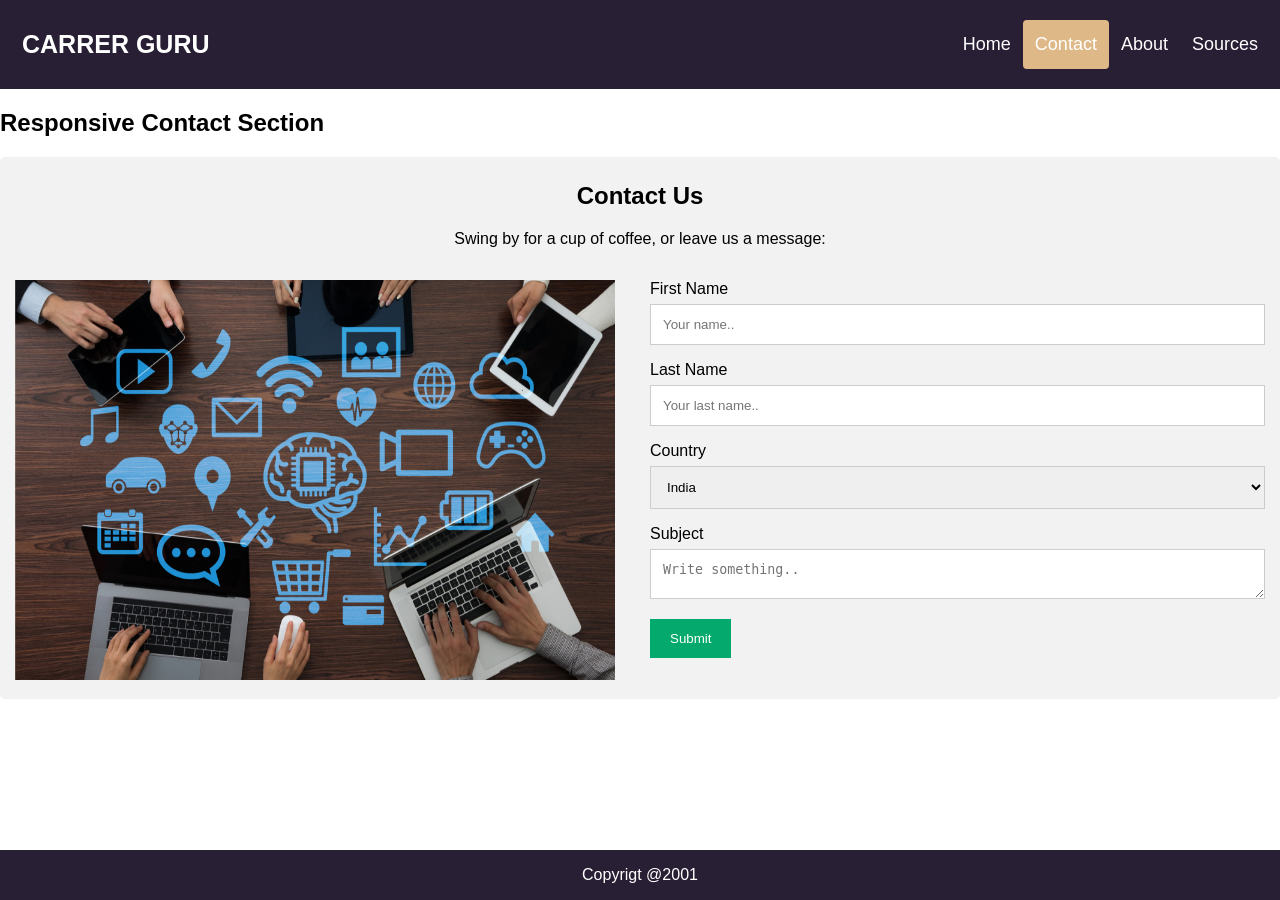
<file: contactus.html>
<!DOCTYPE html>
<html>
<head>
<meta name="viewport" content="width=device-width, initial-scale=1">

<style>
* {box-sizing: border-box;}

body { 
  margin: 0;
  font-family: Arial, Helvetica, sans-serif;
}

.header {
  overflow: hidden;
  background-color:rgb(41, 31, 53);
  padding: 20px 10px;
}

.header a {
  float: left;
  color:white;
  text-align: center;
  padding: 12px;
  text-decoration: none;
  font-size: 18px; 
  line-height: 25px;
  border-radius: 4px;
}

.header a.logo {
  font-size: 25px;
  font-weight: bold;
}

.header a:hover {
  background-color: #ddd;
  color: black;
}

.header a.active {
  background-color: burlywood;
  color: white;
}

.header-right {
  float: right;
}

@media screen and (max-width: 500px) {
  .header a {
    float: none;
    display: block;
    text-align: left;
  }
  
  .header-right {
    float: none;
  }
}
.footer {
   position: fixed;
   left: 0;
   bottom: 0;
   width: 100%;
   background-color: rgb(41, 31, 53);
   color: white;
   text-align: center;
}
 img{
  background-image: url("image2/img1.jpg");
   background-repeat: no-repeat;
   background-attachment: fixed;
   background-size: 600px;
   
   height: 400px;
   width:600px;


}
body {
  font-family: Arial, Helvetica, sans-serif;
}

* {
  box-sizing: border-box;
}

/* Style inputs */
input[type=text], select, textarea {
  width: 100%;
  padding: 12px;
  border: 1px solid #ccc;
  margin-top: 6px;
  margin-bottom: 16px;
  resize: vertical;
}

input[type=submit] {
  background-color: #04AA6D;
  color: white;
  padding: 12px 20px;
  border: none;
  cursor: pointer;
}

input[type=submit]:hover {
  background-color: #45a049;
}

/* Style the container/contact section */
.container {
  border-radius: 5px;
  background-color: #f2f2f2;
  padding: 5px;
}

/* Create two columns that float next to eachother */
.column {
  float: left;
  width: 50%;
  margin-top: 6px;
  padding: 10px;
}

/* Clear floats after the columns */
.row:after {
  content: "";
  display: table;
  clear: both;
}

/* Responsive layout - when the screen is less than 600px wide, make the two columns stack on top of each other instead of next to each other */
@media screen and (max-width: 600px) {
  .column, input[type=submit] {
    width: 100%;
    margin-top: 0;
  }
}

</style>
</head>
<body>

<div class="header">
  <a href="#default" class="logo">CARRER GURU</a>
  <div class="header-right">
  
       
    <a href="index.html" >Home</a>
    
    <a class="active">Contact</a>
    
    <a href="About.html">About</a>
    <a href="Sources.html">Sources</a>
  </div>
</div>


<h2>Responsive Contact Section</h2>


<div class="container">
  <div style="text-align:center">
    <h2>Contact Us</h2>
    <p>Swing by for a cup of coffee, or leave us a message:</p>
  </div>
  <div class="row">
    <div class="column">
      <img src="image2/img1.jpg" class="img-responsive" alt="education">
      
    </div>
    <div class="column">
      <form action="/action_page.php">
        <label for="fname">First Name</label>
        <input type="text" id="fname" name="firstname" placeholder="Your name..">
        <label for="lname">Last Name</label>
        <input type="text" id="lname" name="lastname" placeholder="Your last name..">
        <label for="country">Country</label>
        <select id="country" name="country">
          <option value="australia">India</option>
          <option value="canada">Canada</option>
          <option value="usa">USA</option>
        </select>
        <label for="subject">Subject</label>
        <textarea id="subject" name="subject" placeholder="Write something.." style="height: 50px;"></textarea>
        <input type="submit" value="Submit">
        
      </form>
    </div>
  </div>
</div>


<div class="footer">
    <p>Copyrigt @2001</p>
  </div>


</body>
</html>
</file>
